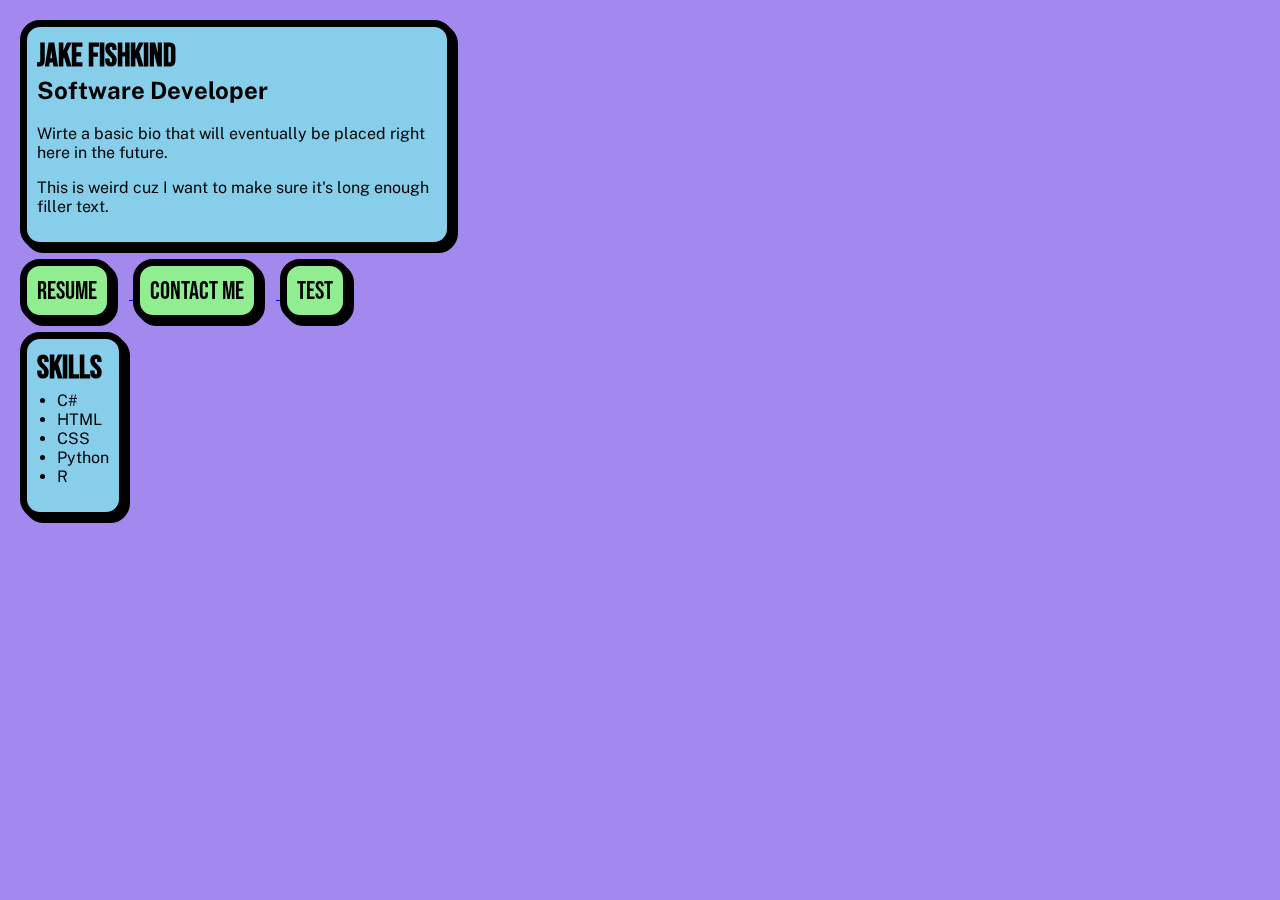
<file: newSite.html>
<!DOCTYPE html>
<html lang="en">
<head>
    <meta charset="UTF-8">
    <meta name="viewport" content="width=device-width, initial-scale=1.0">
    <title>Jake Fishkind</title>
    <link rel="stylesheet" href="newStyle.css">
    <link rel="preconnect" href="https://fonts.googleapis.com">
    <link rel="preconnect" href="https://fonts.gstatic.com" crossorigin>
    <link href="https://fonts.googleapis.com/css2?family=Agdasima&family=Bebas+Neue&family=Public+Sans:wght@500&display=swap" rel="stylesheet">
</head>
<body>
    <div class="top-part">
        <div class="left-side boxed">
            <h1>Jake Fishkind</h1>
            <h2>Software Developer</h2>
            <p>Wirte a basic bio that will eventually be placed right here in the future.</p>
            <p>This is weird cuz I want to make sure it's long enough filler text.</p>
        </div>
    </div>
    <div class="middle">
        <a href="files/resume.pdf" download>
            <button type="button" class="button">Resume</button>
        </a>
        <a href="mailto:jake.fishkind@gmail.com">
            <button type="button" class="button">Contact me</button>
        </a>
        <button>TEST</button>
    </div>
    <div class="bottom">
        <div class="skills boxed">
            <h1>Skills</h1>
            <ul>
                <li>C#</li>
                <li>HTML</li>
                <li>CSS</li>
                <li>Python</li>
                <li>R</li>
            </ul>
        </div>
    </div>
</body>
</html>
</file>
<file: newStyle.css>
body {
    background-color: #a388ee;
    margin-left: 20px;
    margin-top: 20px;
}

h1 {
    font-family: 'Bebas Neue', sans-serif;
    margin-top: 0px;
    margin-bottom: 0px;
}
h2 {
    font-family: 'Public Sans', sans-serif;
    margin-top: 0px;
}

h3 {
    font-family: 'Bebas Neue', sans-serif;
    margin-top: 0px;
    margin-bottom: 0px;
}

h4 {
    font-family: 'Bebas Neue', sans-serif;
    margin-top: 0px;
    font-size: 25px;
}

h5 {
    font-family: 'Public Sans', sans-serif;
    margin-top: 0px;
}

.major {
    font-size: 18px;
}

p{
    font-family: 'Public Sans', sans-serif;
}

.top-part{
    margin-bottom: 10px;
}

.left-side {
    position: relative;
    width: 400px !important;
}

.boxed {
    border: 7px solid #000000;
    width:fit-content; 
    width:-webkit-fit-content; 
    width:-moz-fit-content;
    border-radius: 20px;
    padding: 10px;
    filter: drop-shadow(4px 4px 0rem black);
    background-color: #87ceeb;
}

button {
    font-family: 'Bebas Neue', sans-serif;
    font-size: 25px;
    border: 7px solid black;
    border-radius: 20px;
    filter: drop-shadow(4px 4px 0rem black);
    margin-bottom: 10px;
    background-color: #90EE90;
    padding: 10px;
    padding-bottom: 8px;
    margin-right: 15px;
}

button:hover{
    background-color: #BAFCA2;
    transition: background-color 0.5s;
}

button:active {
    background: black;
    -webkit-box-shadow: inset 0px 0px 1px black;
    -moz-box-shadow: inset 0px 0px 1px black;
    box-shadow: inset 0px 0px 1px black;
    outline: none;
    transition: all 0.2s;
}

ul {
    font-family: 'Public Sans', sans-serif;
    padding-left: 20px;
    margin-top: 3px;
}

.hidden{
    color:#00000000
}

.bottom-box {
    display: inline-block;
    height: auto;
}

.social-icon {
    font-size: 50px;
    padding-top: 10px;
    color: #000000;
}

.education {
    margin-left: 20px;
    margin-top: 10px;
}
</file>
